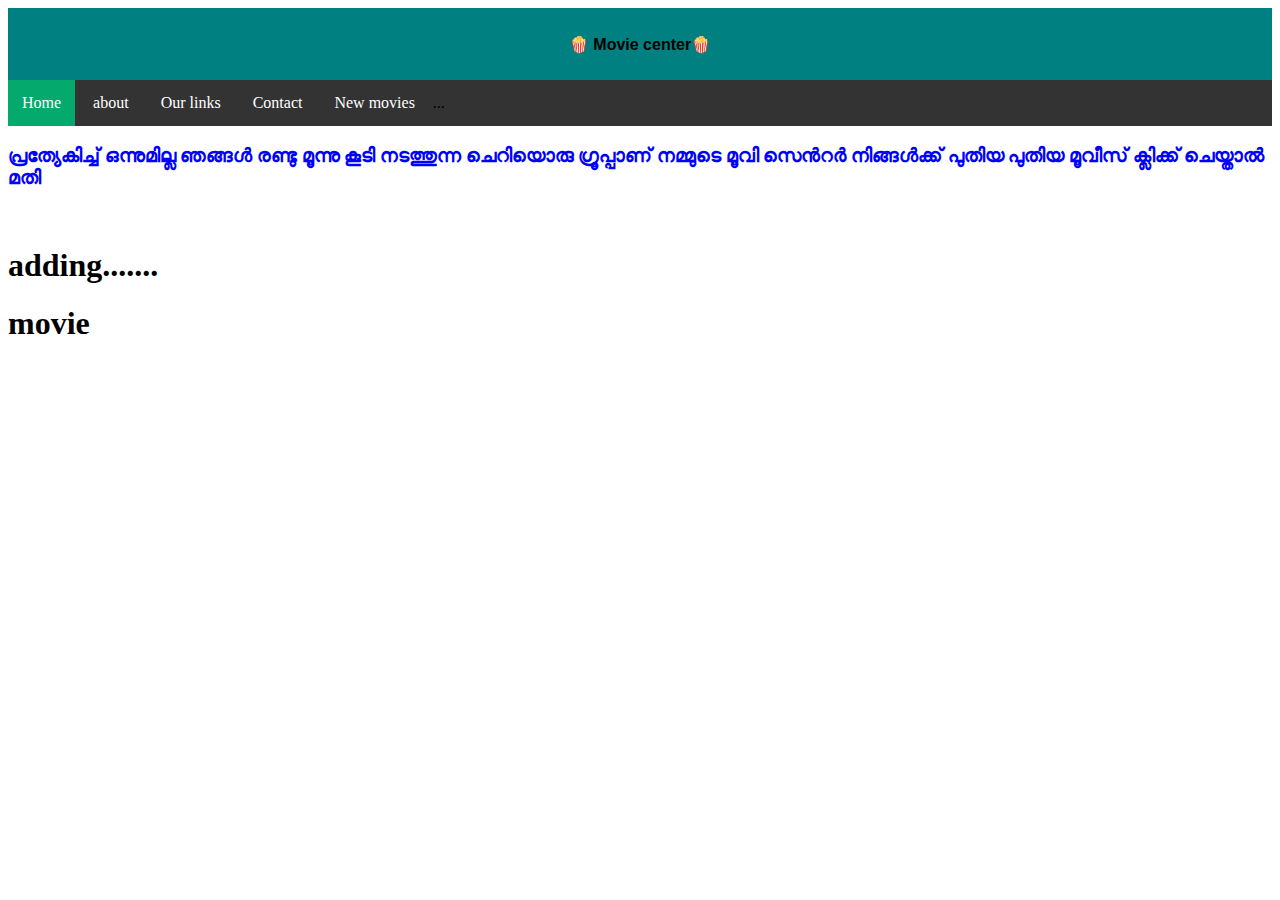
<file: index.html>
<!DOCTYPE html>
<html>
<head>
<title> movie center </title>
<meta name="viewport" content="width=device-width, initial-scale=1">
<link rel="stylesheet" href="style.css">
<link rel="cover" href="cover.html">
<style>
h3 {
  background-image: url('https://storage.cloudconvert.com/tasks/5fbd25d0-b39a-47a0-a6c0-cce650c87a04/IMG_20230507_202103_870.jpg?AWSAccessKeyId=cloudconvert-production&Expires=1683560602&Signature=fZ4dW4pfObtuPbg%2BrFVjSh4OKYs%3D&response-content-disposition=attachment%3B%20filename%3D%22IMG_20230507_202103_870.jpg%22&response-content-type=image%2Fjpeg');
}
</style>
</head>
<body>
<nav>

      <div class="heading">

        <h4>🍿 Movie center🍿</h4>

      </div>
</nav>
<div class="scrollmenu">
  <a class="active" href="#home">Home</a>
  <a href="#about">about</a>
  <a href="#our">Our links</a>
  <a href="#contact">Contact</a>
  <a href="cover.html">New movies</a>
  ...
</div>

<main>
<section id ="home">
<div class ="section-inner">
<background="https://storage.cloudconvert.com/tasks/5fbd25d0-b39a-47a0-a6c0-cce650c87a04/IMG_20230507_202103_870.jpg?AWSAccessKeyId=cloudconvert-production&Expires=1683560602&Signature=fZ4dW4pfObtuPbg%2BrFVjSh4OKYs%3D&response-content-disposition=attachment%3B%20filename%3D%22IMG_20230507_202103_870.jpg%22&response-content-type=image%2F.jpeg">
 <h3 style="color:blue"> പ്രത്യേകിച്ച് ഒന്നുമില്ല ഞങ്ങൾ രണ്ടു മൂന്നു കൂടി നടത്തുന്ന ചെറിയൊരു ഗ്രൂപ്പാണ് നമ്മുടെ മൂവി സെൻറർ നിങ്ങൾക്ക് പുതിയ പുതിയ മൂവീസ് ക്ലിക്ക് ചെയ്താൽ മതി</h1>
  <p style="color:white">പ്രത്യേകിച്ച് ഒന്നുമില്ല ഞങ്ങൾ രണ്ടു മൂന്നു കൂടി നടത്തുന്ന ചെറിയൊരു ഗ്രൂപ്പാണ് നമ്മുടെ മൂവി സെൻറർ നിങ്ങൾക്ക് പുതിയ പുതിയ മൂവീസ് ക്ലിക്ക് ചെയ്താൽ മതി</p>
</div>
</section>
<section id ="our">
<div class ="section-inner">
<h1>adding.......</h1>
</div>
<section id ="contact">
<div class ="section-inner">
<h1> <b> movie </b></h1>
</div>
</section>
</body>
</html>
</file>
<file: style.css>
.topnav {
  background-color: #333;
  overflow: hidden;
}

/* Style the links inside the navigation bar */
.topnav a {
  float: left;
  color: #f2f2f2;
  text-align: center;
  padding: 14px 16px;
  text-decoration: none;
  font-size: 17px;
}

/* Change the color of links on hover */
.scrollmenu a:hover {
  background-color: #ddd;
  color: black;
}

/* Add a color to the active/current link */
.scrollmenu a.active {
  background-color: #04AA6D;
  color: white;
}
div.scrollmenu a:hover {
  background-color: #777;
}
div.scrollmenu {
  background-color: #333;
  overflow: auto;
  white-space: nowrap;
}

div.scrollmenu a {
  display: inline-block;
  color: white;
  text-align: center;
  padding: 14px;
  text-decoration: none;
}

div.scrollmenu a:hover {
  background-color: #777;
}
nav {

  display: flex;

  justify-content: space-around;

  align-items: center;

  min-height: 8vh;

  background-color: teal;

  font-family: "Montserrat", sans-serif;

}
.home {
     background-image: url("https://storage.cloudconvert.com/tasks/5fbd25d0-b39a-47a0-a6c0-cce650c87a04/IMG_20230507_202103_870.jpg?AWSAccessKeyId=cloudconvert-production&Expires=1683560602&Signature=fZ4dW4pfObtuPbg%2BrFVjSh4OKYs%3D&response-content-disposition=attachment%3B%20filename%3D%22IMG_20230507_202103_870.jpg%22&response-content-type=image%2Fjpeg");
}
</file>
